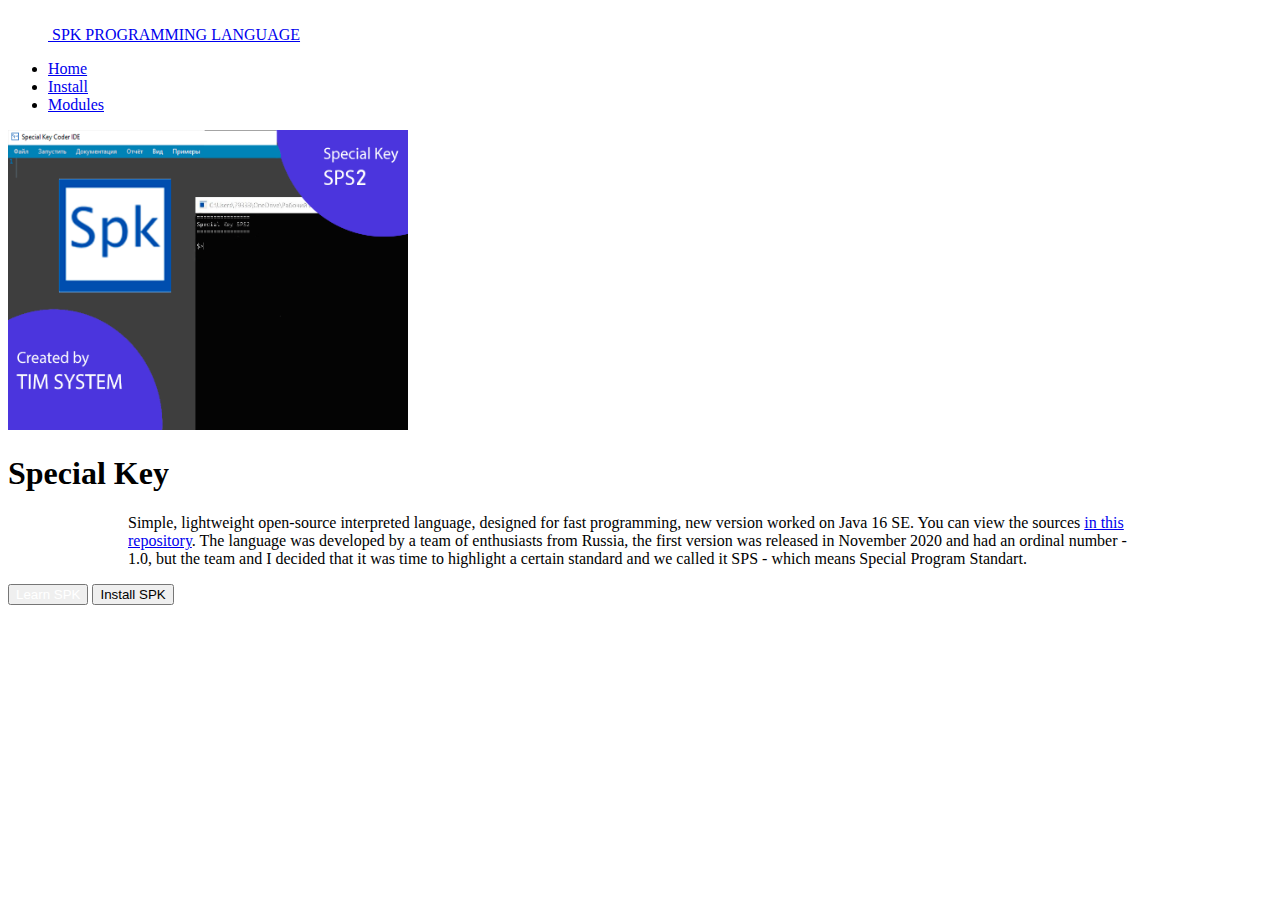
<file: Spk/index.html>
<!DOCTYPE html>
<html lang="en">
<head>
    <meta charset="utf-8">
    <title>Special Key</title>
    <meta name="viewport" content="width=device-width, initial-scale=1">

    <!-- Bootstrap CSS -->
    <link href="https://cdn.jsdelivr.net/npm/bootstrap@5.0.1/dist/css/bootstrap.min.css" rel="stylesheet" integrity="sha384-+0n0xVW2eSR5OomGNYDnhzAbDsOXxcvSN1TPprVMTNDbiYZCxYbOOl7+AMvyTG2x" crossorigin="anonymous">
    <link type="image/png" sizes="120x120" rel="icon" href="favicon.png">
</head>
<body>
    <script src="https://cdn.jsdelivr.net/npm/bootstrap@5.0.1/dist/js/bootstrap.bundle.min.js" integrity="sha384-gtEjrD/SeCtmISkJkNUaaKMoLD0//ElJ19smozuHV6z3Iehds+3Ulb9Bn9Plx0x4" crossorigin="anonymous"></script>
    <div class="container">
        <header class="d-flex flex-wrap justify-content-center py-3 mb-4 border-bottom">
          <a href="/" class="d-flex align-items-center mb-3 mb-md-0 me-md-auto text-dark text-decoration-none">
            <svg class="bi me-2" width="40" height="32"><use xlink:href="#bootstrap"></use></svg>
            <span class="fs-4">SPK PROGRAMMING LANGUAGE</span>
          </a>
    
          <ul class="nav nav-pills">
            <li class="nav-item"><a href="#" class="nav-link active" aria-current="page">Home</a></li>
            <!--<li class="nav-item"><a href="tutorials.html" class="nav-link">Docs</a></li> -->
            <li class="nav-item"><a href="https://github.com/TiM-SyStEm/Special-Key-SPS/releases/download/v2.1.0/SpecialKey-SPS2-patch1.zip" class="nav-link">Install</a></li>
            <li class="nav-item"><a href="modules.html" class="nav-link">Modules</a></li>
            <!--<li class="nav-item"><a href="SpecialGallery.html" class="nav-link">Special Gallery</a></li> -->
          </ul>
        </header>
    </div>
    <script type="text/javascript">
      function goToInstall()
      {
        window.location.href = "https://github.com/TiM-SyStEm/Special-Key-SPS/releases/download/v2.1.0/SpecialKey-SPS2-patch1.zip";
      }
    </script>
    <div class="px-4 py-5 my-5 text-center" width="">
      <img class="d-block mx-auto mb-4" src="img/sps1.png" alt="" width="400" height="300">
      <h1 class="display-5 fw-bold">Special Key</h1>
      <p class="lead mb-4" style="margin-left: 120px; margin-right: 120px;">Simple, lightweight open-source interpreted language, designed for fast programming, new version worked on Java 16 SE. You can view the sources <a href="https://github.com/TiM-SyStEm/Special-Key-SPS"> in this repository</a>. The language was developed by a team of enthusiasts from Russia, the first version was released in November 2020 and had an ordinal number - 1.0, but the team and I decided that it was time to highlight a certain standard and we called it SPS - which means Special Program Standart.</p>
      <div class="col-lg-6 mx-auto">
        <div class="d-grid gap-2 d-sm-flex justify-content-sm-center">
          <button type="button" class="btn btn-primary btn-lg px-4 gap-3"><a href="https://github.com/TiM-SyStEm/Special-Key-SPS/wiki" style="color:white;text-decoration:none;">Learn SPK</a></button>
          <button type="button" class="btn btn-outline-secondary btn-lg px-4" onclick="goToInstall()">Install SPK</button>
        </div>
      </div>
    </div>
</body>
</html>
</file>
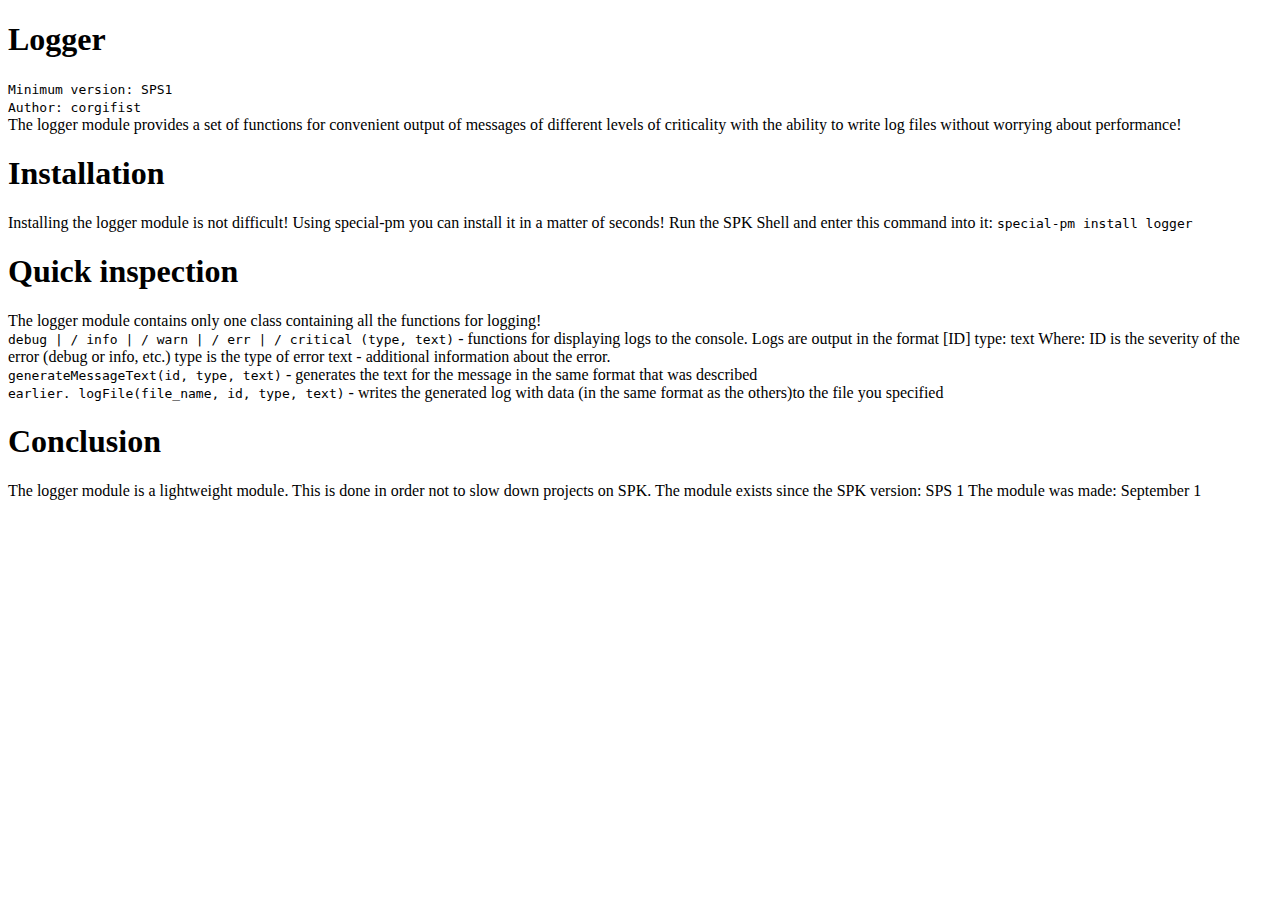
<file: Spk/m-logger.html>
<!DOCTYPE html>
<html lang="en">
<head>
    <meta charset="utf-8">
    <title>Special Key</title>
    <meta name="viewport" content="width=device-width, initial-scale=1">

    <!-- Bootstrap CSS -->
    <link href="https://cdn.jsdelivr.net/npm/bootstrap@5.0.1/dist/css/bootstrap.min.css" rel="stylesheet" integrity="sha384-+0n0xVW2eSR5OomGNYDnhzAbDsOXxcvSN1TPprVMTNDbiYZCxYbOOl7+AMvyTG2x" crossorigin="anonymous">
    <link type="image/png" sizes="120x120" rel="icon" href="favicon.png"
</head>
<body>
  <script src="https://cdn.jsdelivr.net/npm/bootstrap@5.0.1/dist/js/bootstrap.bundle.min.js" integrity="sha384-gtEjrD/SeCtmISkJkNUaaKMoLD0//ElJ19smozuHV6z3Iehds+3Ulb9Bn9Plx0x4" crossorigin="anonymous"></script>
  <div class="container text-left text-grey">
    <h1>Logger</h1>
    <p>
      <code>Minimum version: SPS1</br>Author: corgifist</br></code>
      The logger module provides a set of functions for convenient output of messages of different levels of criticality with the ability to write log files without worrying about performance!
    </p>
    <h1>Installation</h1>
    <p>
    Installing the logger module is not difficult! Using special-pm you can install it in a matter of seconds! Run the SPK Shell and enter this command into it: <code>special-pm install logger</code>
    </p>
    <h1>Quick inspection</h1>
    <p>
    The logger module contains only one class containing all the functions for logging!</br><code>debug | / info | / warn | / err | / critical (type, text)</code> - functions for displaying logs to the console. Logs are output in the format [ID] type: text Where: ID is the severity of the error (debug or info, etc.) type is the type of error text - additional information about the error. </br><code>generateMessageText(id, type, text)</code> - generates the text for the message in the same format that was described</br><code>earlier. logFile(file_name, id, type, text)</code> - writes the generated log with data (in the same format as the others)to the file you specified 
    </p>
    <h1>Conclusion</h1>
    <p>
    The logger module is a lightweight module. This is done in order not to slow down projects on SPK. The module exists since the SPK version: SPS 1 The module was made: September 1
    </p>
  </div>
</body>
</file>
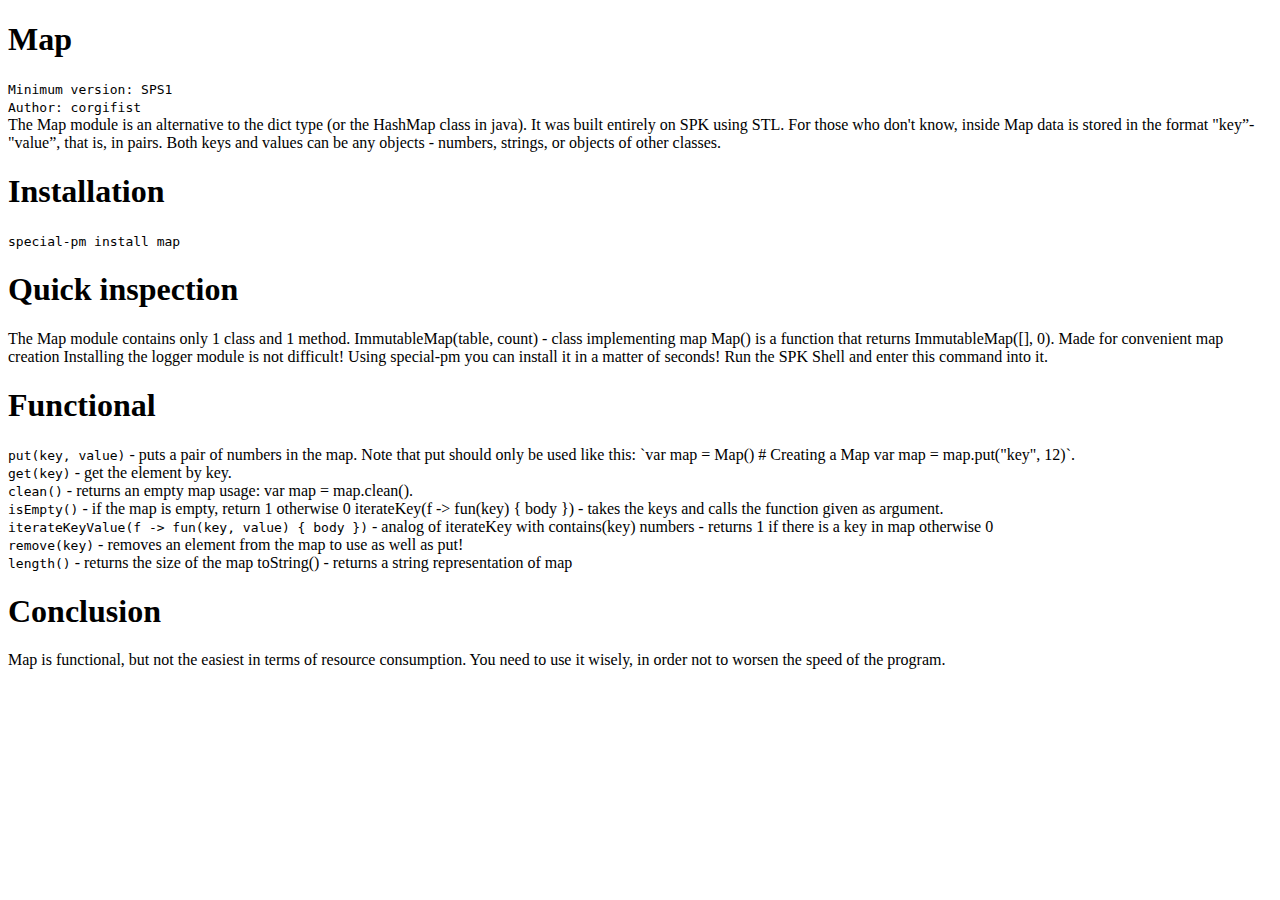
<file: Spk/m-map.html>
<!DOCTYPE html>
<html lang="en">
<head>
    <meta charset="utf-8">
    <title>Special Key</title>
    <meta name="viewport" content="width=device-width, initial-scale=1">

    <!-- Bootstrap CSS -->
    <link href="https://cdn.jsdelivr.net/npm/bootstrap@5.0.1/dist/css/bootstrap.min.css" rel="stylesheet" integrity="sha384-+0n0xVW2eSR5OomGNYDnhzAbDsOXxcvSN1TPprVMTNDbiYZCxYbOOl7+AMvyTG2x" crossorigin="anonymous">
    <link type="image/png" sizes="120x120" rel="icon" href="favicon.png"
</head>
<body>
  <script src="https://cdn.jsdelivr.net/npm/bootstrap@5.0.1/dist/js/bootstrap.bundle.min.js" integrity="sha384-gtEjrD/SeCtmISkJkNUaaKMoLD0//ElJ19smozuHV6z3Iehds+3Ulb9Bn9Plx0x4" crossorigin="anonymous"></script>
  <div class="container text-left text-grey">
    <h1>Map</h1>
    <p>
      <code>Minimum version: SPS1</br>Author: corgifist</br></code>
      The Map module is an alternative to the dict type (or the HashMap class in java). It was built entirely on SPK using STL. For those who don't know, inside Map data is stored in the format "key”-"value”, that is, in pairs. Both keys and values can be any objects - numbers, strings, or objects of other classes.
    </p>
    <h1>Installation</h1>
    <p>
      <code>special-pm install map</code>
    </p>
    <h1>Quick inspection</h1>
    <p>
    The Map module contains only 1 class and 1 method. ImmutableMap(table, count) - class implementing map Map() is a function that returns ImmutableMap([], 0). Made for convenient map creation
    Installing the logger module is not difficult! Using special-pm you can install it in a matter of seconds! Run the SPK Shell and enter this command into it.
    </p>
    <h1>Functional</h1>
    <p>
    <code>put(key, value)</code> - puts a pair of numbers in the map. Note that put should only be used like this: `var map = Map() # Creating a Map var map = map.put("key", 12)`. </br>
    <code>get(key)</code> - get the element by key. </br>
    <code>clean()</code> - returns an empty map usage: var map = map.clean(). </br>
    <code>isEmpty()</code> - if the map is empty, return 1 otherwise 0 iterateKey(f -> fun(key) { body }) - takes the keys and calls the function given as argument. </br>
    <code>iterateKeyValue(f -> fun(key, value) { body })</code> - analog of iterateKey with contains(key) numbers - returns 1 if there is a key in map otherwise 0 </br>
    <code>remove(key)</code> - removes an element from the map to use as well as put! </br>
    <code>length()</code> - returns the size of the map toString() - returns a string representation of map</br>
    </p>
    <h1>Conclusion</h1>
    <p>
    Map is functional, but not the easiest in terms of resource consumption. You need to use it wisely, in order not to worsen the speed of the program.
    </p>
  </div>
</body>
</file>
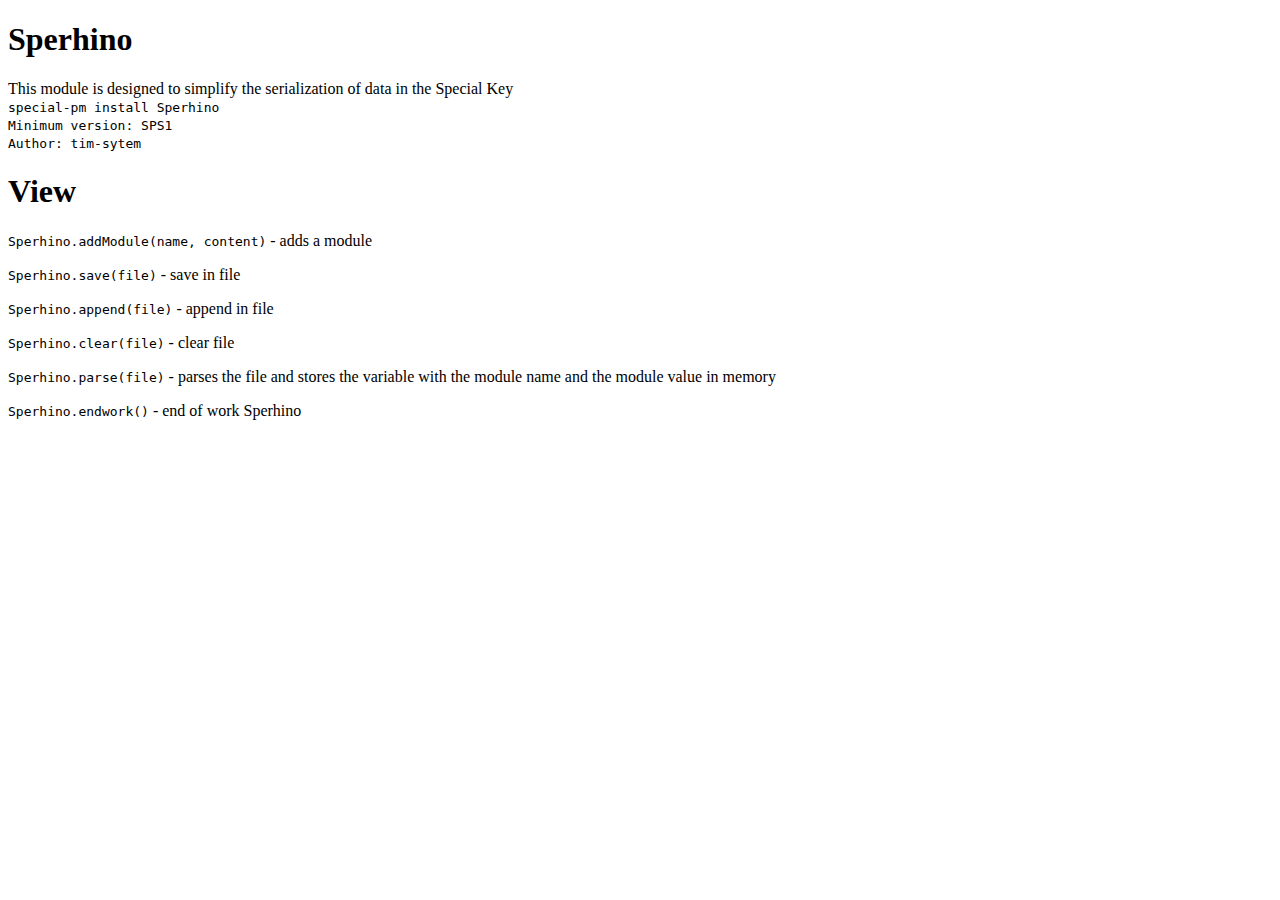
<file: Spk/m-sperhino.html>
<!DOCTYPE html>
<html lang="en">
<head>
    <meta charset="utf-8">
    <title>Special Key</title>
    <meta name="viewport" content="width=device-width, initial-scale=1">

    <!-- Bootstrap CSS -->
    <link href="https://cdn.jsdelivr.net/npm/bootstrap@5.0.1/dist/css/bootstrap.min.css" rel="stylesheet" integrity="sha384-+0n0xVW2eSR5OomGNYDnhzAbDsOXxcvSN1TPprVMTNDbiYZCxYbOOl7+AMvyTG2x" crossorigin="anonymous">
    <link type="image/png" sizes="120x120" rel="icon" href="favicon.png"
</head>
<body>
  <script src="https://cdn.jsdelivr.net/npm/bootstrap@5.0.1/dist/js/bootstrap.bundle.min.js" integrity="sha384-gtEjrD/SeCtmISkJkNUaaKMoLD0//ElJ19smozuHV6z3Iehds+3Ulb9Bn9Plx0x4" crossorigin="anonymous"></script>
  <div class="container text-left text-grey">
    <h1>Sperhino</h1>
    This module is designed to simplify the serialization of data in the Special Key</br><code>special-pm install Sperhino</code>
    <code></br>Minimum version: SPS1</br>Author: tim-sytem</br></code>
    <h1>View</h1>
    <code>Sperhino.addModule(name, content)</code> - adds a module<p></p>
    <code>Sperhino.save(file)</code> - save in file<p></p>
    <code>Sperhino.append(file)</code> - append in file<p></p>
    <code>Sperhino.clear(file)</code> - clear file<p></p>
    <code>Sperhino.parse(file)</code> - parses the file and stores the variable with the module name and the module value in memory<p></p>
    <code>Sperhino.endwork()</code> - end of work Sperhino<p></p>
  </div>
</body>
</file>
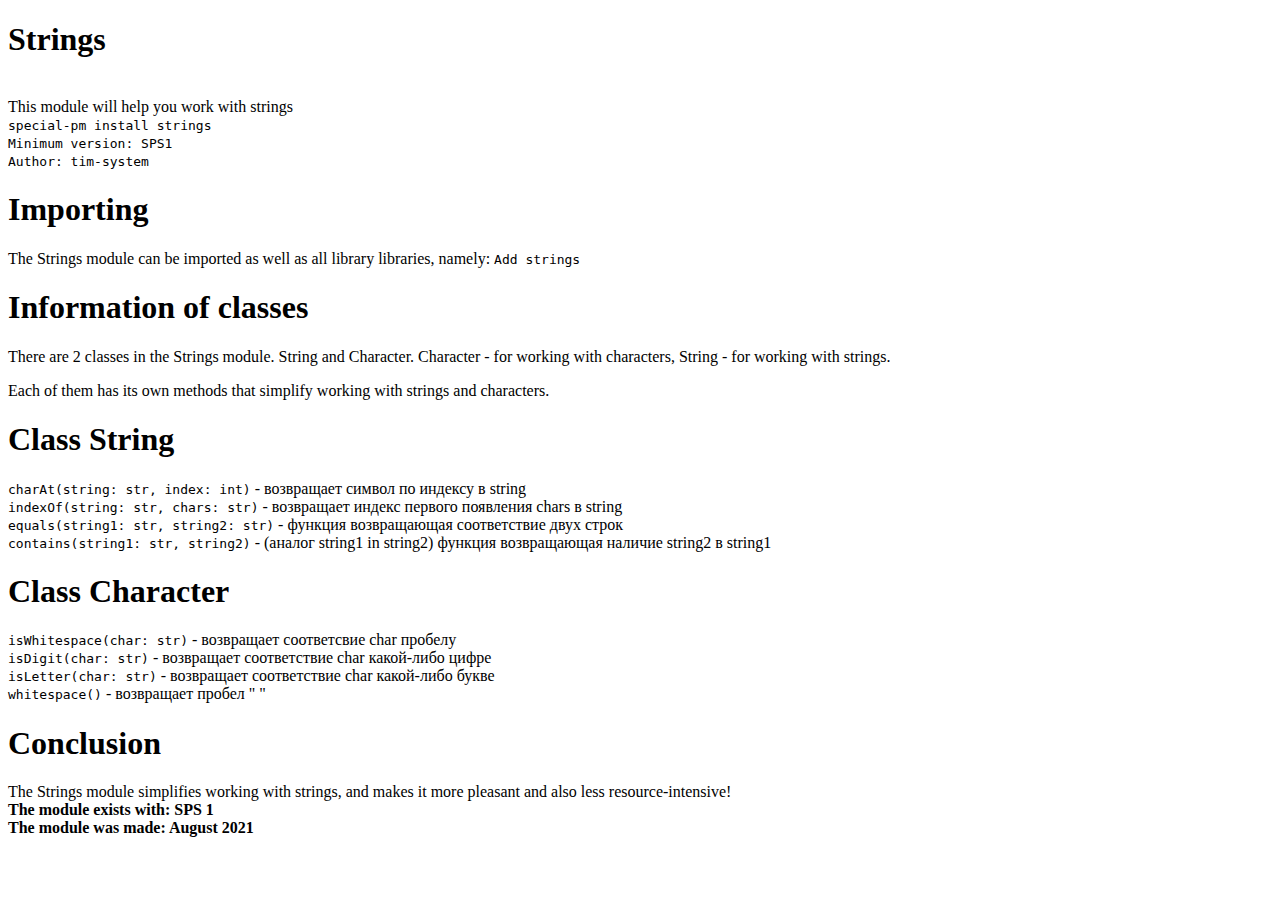
<file: Spk/m-strings.html>
<!DOCTYPE html>
<html lang="en">
<head>
    <meta charset="utf-8">
    <title>Special Key</title>
    <meta name="viewport" content="width=device-width, initial-scale=1">

    <!-- Bootstrap CSS -->
    <link href="https://cdn.jsdelivr.net/npm/bootstrap@5.0.1/dist/css/bootstrap.min.css" rel="stylesheet" integrity="sha384-+0n0xVW2eSR5OomGNYDnhzAbDsOXxcvSN1TPprVMTNDbiYZCxYbOOl7+AMvyTG2x" crossorigin="anonymous">
    <link type="image/png" sizes="120x120" rel="icon" href="favicon.png"
</head>
<body>
  <script src="https://cdn.jsdelivr.net/npm/bootstrap@5.0.1/dist/js/bootstrap.bundle.min.js" integrity="sha384-gtEjrD/SeCtmISkJkNUaaKMoLD0//ElJ19smozuHV6z3Iehds+3Ulb9Bn9Plx0x4" crossorigin="anonymous"></script>
  <div class="container text-left text-grey">
    <p class="lead mb-4"><h1>Strings</h1></br>This module will help you work with strings</br><code>special-pm install strings</br>Minimum version: SPS1</br>Author: tim-system</code></p>
  </div>
  <div class="container text-left text-grey">
    <h1>Importing</h1>
    <p>The Strings module can be imported as well as all library libraries, namely: <code>Add strings</code></p>
    <h1>Information of classes</h1>
    <p>There are 2 classes in the Strings module. String and Character.
    Character - for working with characters,
    String - for working with strings.</p>
    <p>Each of them has its own methods that simplify working with strings and characters.</p>
    <h1>Class String</h1>
    <p>
    <code>charAt(string: str, index: int)</code> - возвращает символ по индексу в string</br>
    <code>indexOf(string: str, chars: str)</code> - возвращает индекс первого появления chars в string</br>
    <code>equals(string1: str, string2: str)</code> - функция возвращающая соответствие двух строк</br>
    <code>contains(string1: str, string2)</code> - (аналог string1 in string2) функция возвращающая наличие string2 в string1</br>
    </p>
    <h1>Class Character</h1>
    <p>
    <code>isWhitespace(char: str)</code> - возвращает соответсвие char пробелу</br>
    <code>isDigit(char: str)</code> - возвращает соответствие char какой-либо цифре</br>
    <code>isLetter(char: str)</code> - возвращает соответствие char какой-либо букве</br>
    <code>whitespace()</code> - возвращает пробел " "</br>
    </p>
    <h1>Сonclusion</h1>
    <p>
    The Strings module simplifies working with strings, and makes it more pleasant and also less resource-intensive!
    </br>
    <b>The module exists with: SPS 1</b></br>
    <b>The module was made: August 2021</b></br>
    <p>
  </div>
</body>
</file>
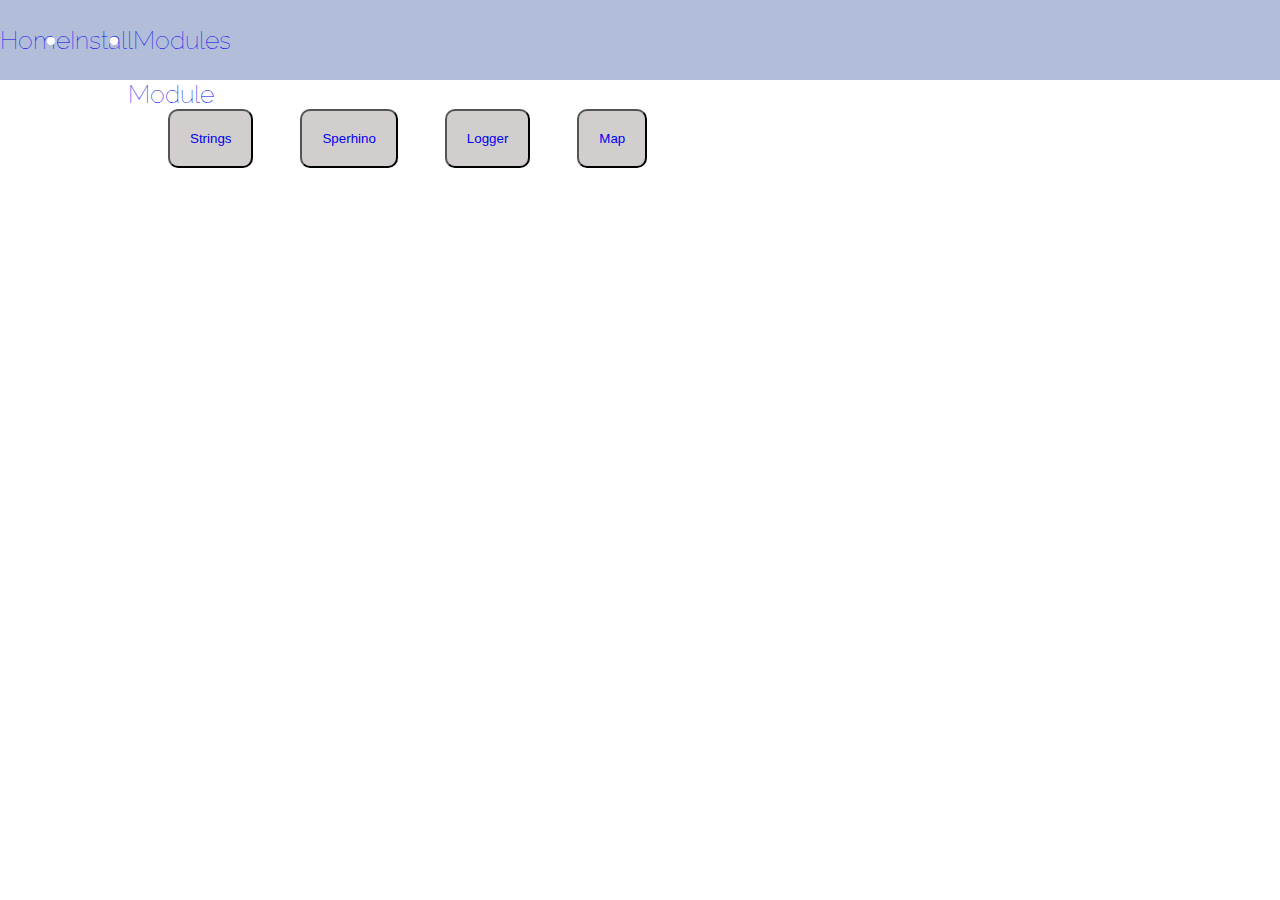
<file: Spk/modules.html>
<!DOCTYPE html>
<html lang="en">
<head>
    <meta charset="UTF-8">
    <meta http-equiv="X-UA-Compatible" content="IE=edge">
    <meta name="viewport" content="width=device-width, initial-scale=1.0">
    <link rel="stylesheet" href="style.css">
    <link rel="preconnect" href="https://fonts.gstatic.com">
    <link href="https://fonts.googleapis.com/css2?family=Raleway:wght@300;400;500&family=Roboto&display=swap" rel="stylesheet">
    <title>Special Key Module</title>
    
    <!-- Bootstrap CSS -->
    <link href="https://cdn.jsdelivr.net/npm/bootstrap@5.0.1/dist/css/bootstrap.min.css" rel="stylesheet" integrity="sha384-+0n0xVW2eSR5OomGNYDnhzAbDsOXxcvSN1TPprVMTNDbiYZCxYbOOl7+AMvyTG2x" crossorigin="anonymous">
    <link type="image/png" sizes="120x120" rel="icon" href="favicon.png"
</head>
<body>
  <ul class="nav nav-pills">
    <li class="nav-item"><a href="index.html" class="nav-link" aria-current="page">Home</a></li>
    <!--<li class="nav-item"><a href="tutorials.html" class="nav-link">Docs</a></li> -->
    <li class="nav-item"><a href="https://github.com/TiM-SyStEm/Special-Key-SPS/releases/download/v2.1.0/SpecialKey-SPS2-patch1.zip" class="nav-link">Install</a></li>
    <li class="nav-item"><a href="modules.html" class="nav-link active">Modules</a></li>
    <!--<li class="nav-item"><a href="SpecialGallery.html" class="nav-link">Special Gallery</a></li> -->
  </ul>

    <script src="https://cdn.jsdelivr.net/npm/bootstrap@5.0.1/dist/js/bootstrap.bundle.min.js" integrity="sha384-gtEjrD/SeCtmISkJkNUaaKMoLD0//ElJ19smozuHV6z3Iehds+3Ulb9Bn9Plx0x4" crossorigin="anonymous"></script>
    <div class="container">
        <header class="d-flex flex-wrap justify-content-center py-3 mb-4 border-bottom">
          <a href="#" class="d-flex align-items-center mb-3 mb-md-0 me-md-auto text-dark text-decoration-none">
            <span class="fs-4">Module</span>
          </a>
        </header>
  </div>
  <div class="container text-grey">
    <!--<p class="lead mb-4">No modules in Special Gallery</p>-->
    <span>
      <button class="SperB"><a href="m-strings.html" class="d-flex align-items-center mb-3 mb-md-0 me-md-auto text-dark text-decoration-none"">Strings</p></button>
    </span>
    <span>
      <button class="SperB"><a href="m-sperhino.html" class="d-flex align-items-center mb-3 mb-md-0 me-md-auto text-dark text-decoration-none"">Sperhino</p></button>
    </span>
    <span>
      <button class="SperB"><a href="m-logger.html" class="d-flex align-items-center mb-3 mb-md-0 me-md-auto text-dark text-decoration-none"">Logger</p></button>
    </span>
    <span>
      <button class="SperB"><a href="m-map.html" class="d-flex align-items-center mb-3 mb-md-0 me-md-auto text-dark text-decoration-none"">Map</p></button>
    </span>
  </div>
</body>
</file>
<file: Spk/style.css>
/*Created for tutorials.html*/
* {
  padding: 0;
  margin: 0;
  box-sizing: border-box;
}
a {
  text-decoration: none;
}
body {
  font-family: "Raleway", sans-serif;
  font-style: normal;
  font-weight: 100;
  font-size: 25px;
  line-height: 29px;
  color: #ffffff;
}
.blue {
  color: #3862bc;
}
.green__dark {
  color: #2ca518;
}
.purple {
  color: #9a46af;
}
.green {
  color: #93c792;
}
.aqua {
  color: #00ffff;
}
.orange {
  color: #c09c3f;
}
.brown {
  color: #906262;
}
.corall {
  color: #ffa5c0;
}
.nav {
  height: 80px;
  background-color: #b2bed9;
  display: flex;
  align-items: center;
}
.img__logo {
  padding-top: 7px;
  padding-left: 12px;
}
.logo__text {
  font-family: "Roboto", sans-serif;
  font-weight: 500;
  font-size: 36px;
  line-height: 42px;
  color: #000000;
}
.cap {
  background: #3862bc;
  box-shadow: 0px 4px 3px rgba(0, 0, 0, 0.25);
  padding-bottom: 125px;
}
.title {
  font-size: 36px;
  line-height: 42px;
  color: #ffffff;
  font-style: normal;
  font-weight: 500;
  padding-top: 44px;
  padding-bottom: 35px;
}
.title__fam {
  font-style: normal;
  font-size: 36px;
  line-height: 42px;
  padding-bottom: 44px;
  color: #ffffff;
  font-weight: 500;
  text-shadow: 2px 6px 4px rgba(0, 0, 0, 0.25);
}
.text {
  padding-bottom: 35px;
  font-weight: 500;
  font-size: 25px;
  line-height: 29px;
  color: #ffffff;
  max-width: 1293px;
}
.container {
  padding-left: 128px;
  margin: 0 auto;
}
.frame__img {
  padding-bottom: 35px;
}
.wrapper {
  display: flex;
  justify-content: space-between;
  flex-wrap: wrap;
}
.code {
  background: #282a4d;
  border: 1px solid #fffcfc;
  width: 530px;
  margin-bottom: 35px;
}
.code__text {
  font-weight: 500;
  font-size: 25px;
  line-height: 29px;
  padding: 30px 0px 38px 38px;
}

.note {
  border: 3px solid #ff0000;
  box-sizing: border-box;
  max-width: 600px;
}
.note__text {
  padding-top: 20px;
  padding-bottom: 13px;
  padding-left: 19px;
}
.blue__line {
  border: 5px solid #427be9;
  margin-top: 102px;
}
.first__program {
  background: #3a3054;
  padding-bottom: 125px;
}
.video {
  padding-top: 50px;
}
.btn {
  background: #282a4d;
  box-shadow: 0px 6px 4px 4px rgba(0, 0, 0, 0.25);
  border-radius: 25px;
  padding: 30px 40px 30px 40px;
  color: #fff;
  font-size: 20px;
  transition: all 0.5s ease;
  display: none;
}
.btn:hover {
  box-shadow: none;
}
.variable {
  background: #3a3054;
  padding-bottom: 125px;
  border-top: 14px solid #427be9;
}
.convert {
  background: #3a3054;
  padding-bottom: 125px;
  border-top: 14px solid #427be9;
}
.condition {
  background: #3a3054;
  padding-bottom: 10px;
  border-top: 14px solid #427be9;
}
.full-condition {
  background: #3a3054;
  padding-bottom: 125px;
  border-top: 14px solid #427be9;
}
.cycle {
  background: #3a3054;
  padding-bottom: 125px;
  border-top: 14px solid #427be9;
}
.function {
  background: #3a3054;
  padding-bottom: 125px;
  border-top: 14px solid #427be9;
}
.class {
  background: #3a3054;
  padding-bottom: 125px;
  border-top: 14px solid #427be9;
}

.bgg{
  background-image: url(https://media2.24aul.ru/imgs/5fbf81392321580001bc8ad5/);
  background-size: cover;
}
.SperB{
  background: #d2cece; 
  padding: 20px; 
  border-radius: 10px; 
  margin-bottom: 10px;
  margin-left: 40px;
}
</file>
